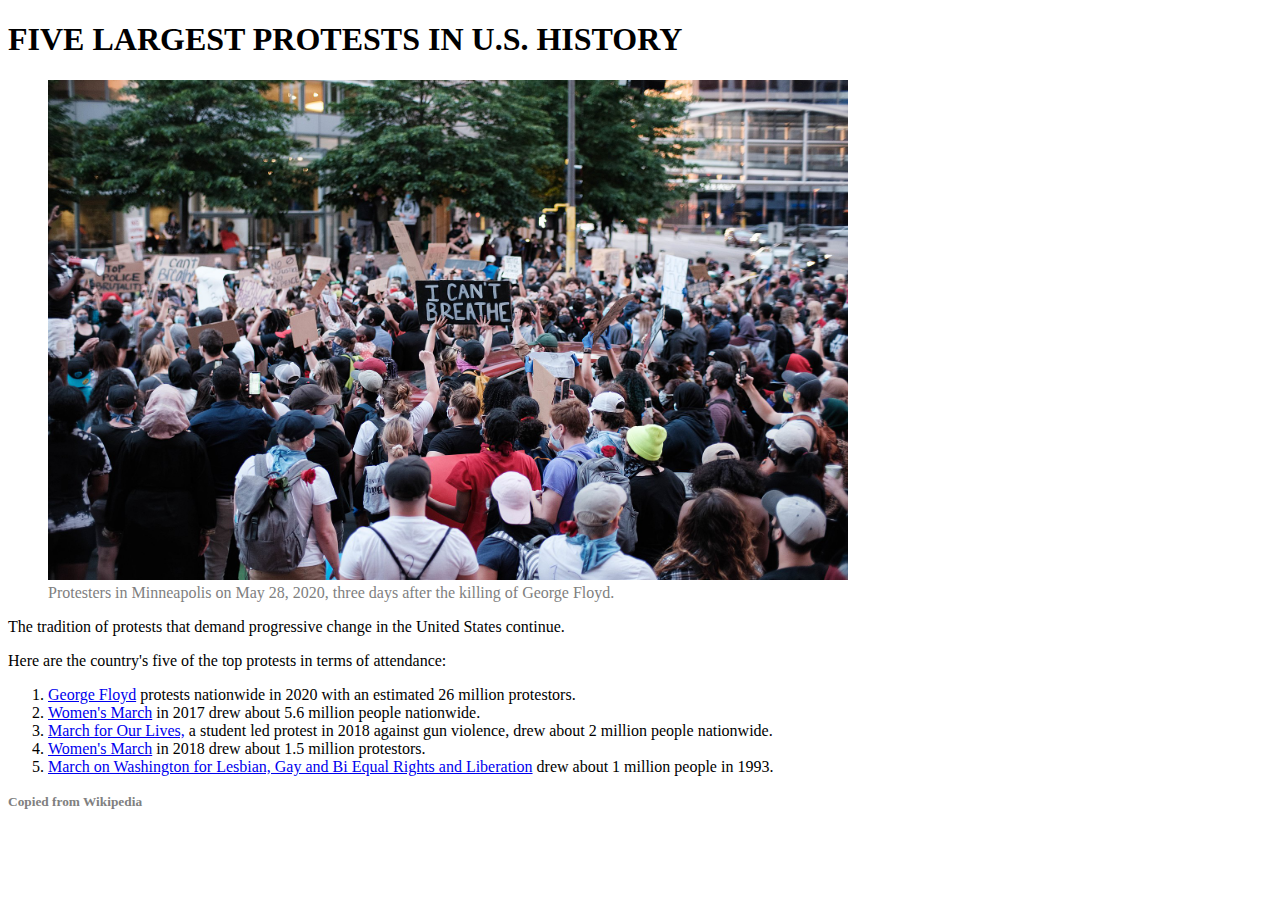
<file: index.html>
<!DOCTYPE html>
<html>
<head>
	<meta charset="utf-8">
	<title>Five Largest Protests in U.S. History</title>

	<link rel="stylesheet" type="text/css" href="main.css">

</head>
<body>

	<h1>Five Largest Protests in U.S. History</h1>

	<figure>

	<img src="Images/floydprotest.jpg" width="800px" height="500px">

	<figcaption>Protesters in Minneapolis on May 28, 2020, three days after the killing of George Floyd.</figcaption>

	</figure>

	<p>The tradition of protests that demand progressive change in the United States continue. </p>

	<p> Here are the country's five of the top protests in terms of attendance:</p>

	<ol>
		<li><a href="https://en.wikipedia.org/wiki/George_Floyd_protests">George Floyd</a> protests nationwide in 2020 with an estimated 26 million protestors.</li>
		<li><a href= "https://en.wikipedia.org/wiki/2017_Women%27s_March">Women's March</a> in 2017 drew about 5.6 million people nationwide.</li>
		<li><a href="https://en.wikipedia.org/wiki/March_for_Our_Lives">March for Our Lives,</a> a student led protest in 2018 against gun violence, drew about 2 million people nationwide.</li> 
		<li><a href="https://en.wikipedia.org/wiki/2018_Women%27s_March">Women's March</a> in 2018 drew about 1.5 million protestors.</li>
		<li><a href="https://en.wikipedia.org/wiki/March_on_Washington_for_Lesbian,_Gay_and_Bi_Equal_Rights_and_Liberation">March on Washington for Lesbian, Gay and Bi Equal Rights and Liberation</a> drew about 1 million people in 1993.</li>
	</ol>

	<p><small><b>Copied from Wikipedia</b></small></p>

</body>
</html>
</file>
<file: main.css>
* {font-family: Georgia, serif;}

		figcaption {color: gray;}

		h1 {text-transform: uppercase;}

		p small {color: gray;}
</file>
